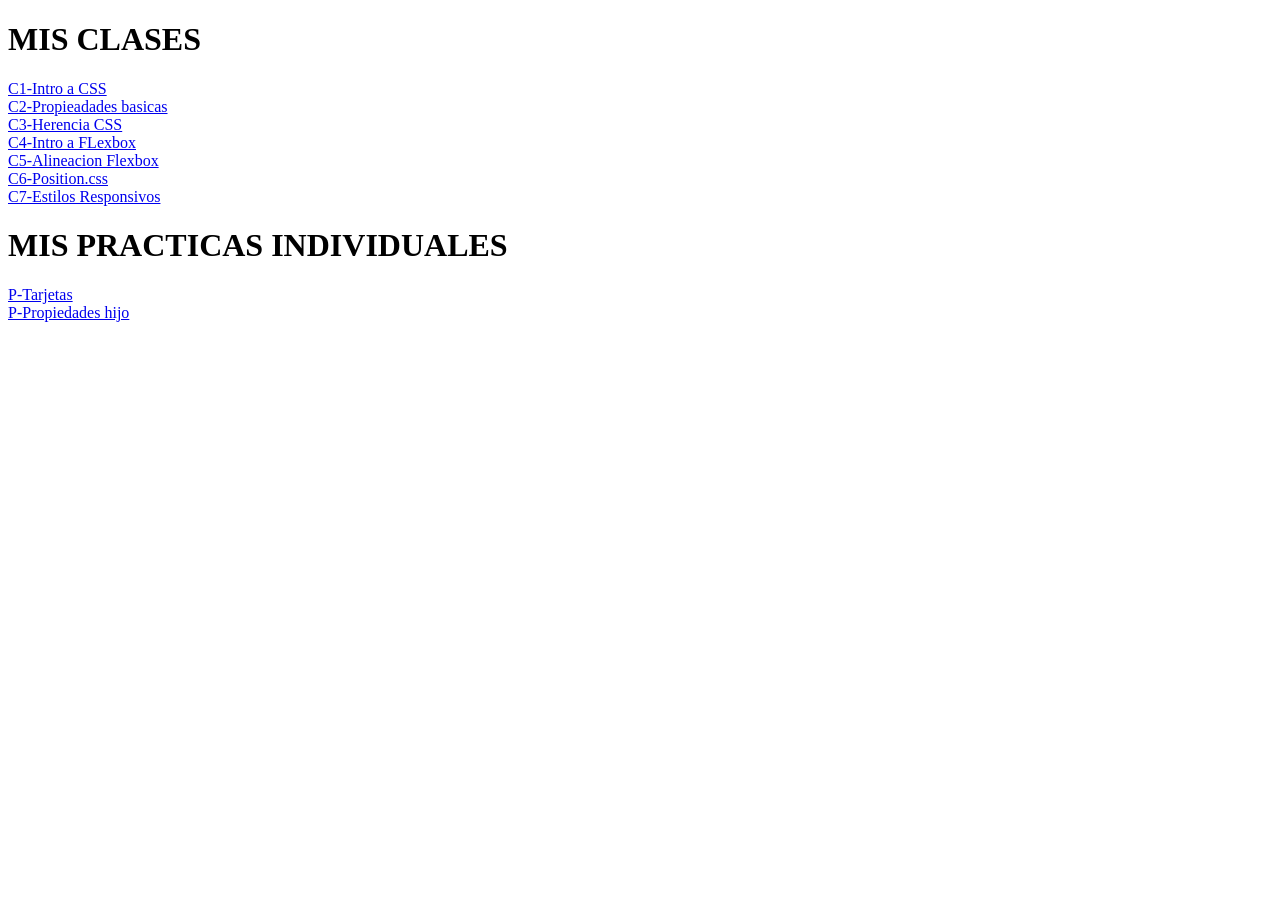
<file: index.html>
<!DOCTYPE html>
<html lang="en">
<head>
    <meta charset="UTF-8">
    <meta name="viewport" content="width=device-width, initial-scale=1.0">
    <title>CURSOS</title>
</head>
<body>

    <h1>MIS CLASES</h1>
    <a href="./01-intro-css/index.html">C1-Intro a CSS</a>
    <br>
     <a href="./02-propiedades-basicas-css/index.html">C2-Propieadades basicas</a>
    <br>
     <a href="./03-herencia-css/index.html">C3-Herencia CSS</a>
    <br>
     <a href="./04-intro-flexbox/index.html">C4-Intro a FLexbox</a>
    <br>
     <a href="./05-aliniacion-flexbox/index.html">C5-Alineacion Flexbox</a>
    <br>
         <a href="./06-Position.css/index.html">C6-Position.css</a>
    <br>
        <a href="./07-Estilos Responsivos/index.html">C7-Estilos Responsivos</a>


    
    <h1>MIS PRACTICAS INDIVIDUALES</h1>
    <a href="Practicas indivuales/01/tarjetas.html">P-Tarjetas</a>
    <br>
    <a href="Practicas indivuales/02/index.html">P-Propiedades hijo</a>
</body>
</html>
</file>
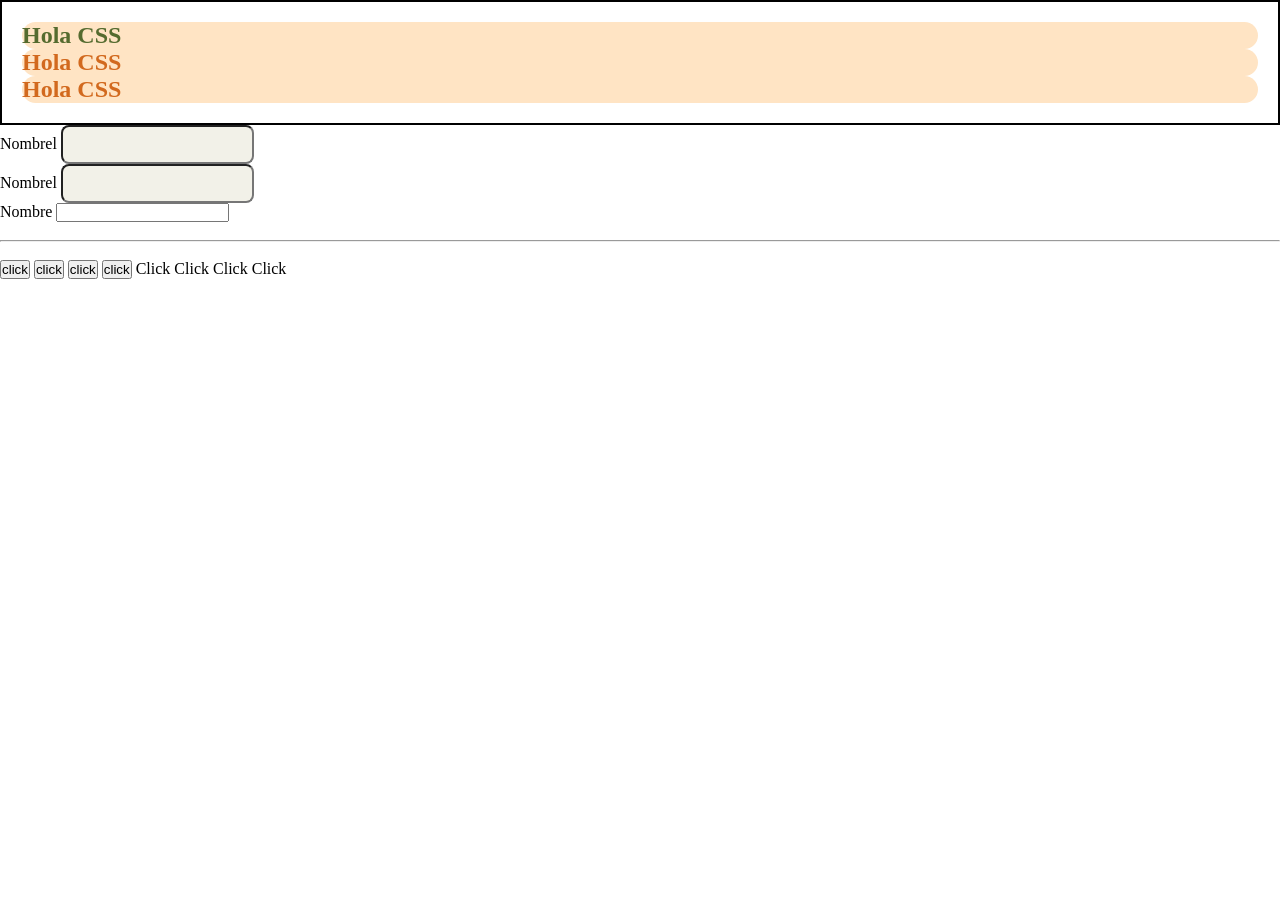
<file: 01-intro-css/index.html>
<!DOCTYPE html>
<html lang="en">
<head>
    <meta charset="UTF-8">
    <meta name="viewport" content="width=device-width, initial-scale=1.0">
    <title>Intro a CSS</title>
    <!-- Forma 3: Mas efectiva -->
    <link rel="stylesheet" href="./style.css">
    <!-- Forma 1: CSS interno -->
    <style>

h1{
    background-color: bisque;
}

    </style>

</head>
<body>

<!-- Forma 2: Mas Inline -->
  <section id="destacados">
    <h1 style="color:darkolivegreen">Hola CSS</h1>
    <h1 class="bg-aqua color-tomato">Hola CSS</h1>
    <h1 class="bg-aqua color-tomato">Hola CSS</h1>
  </section>

  <form class="form-registro">
    <div class="datos-persona">
        <label for="">Nombrel</label>
        <input type="text" name="" id="" class="input-nombre">    
        
    </div>
     <div class="datos-persona">
        <label for="">Nombrel</label>
        <input type="text" name="" id="" class="input-nombre">    
        
    </div>

  </form>

  <form action="form-registro">
    <div class="datos-mascotas">
        <label for="">Nombre</label>
        <input type="text" class="input-nombre">
    </div>
  </form>

  <br>
  <hr>
  <br>

  <button>click</button>
  <button>click</button>
  <button>click</button>
  <button>click</button>

  <p>Click</p>
  <p>Click</p>
  <p>Click</p>
  <p>Click</p>


    
</body>
</html>
</file>
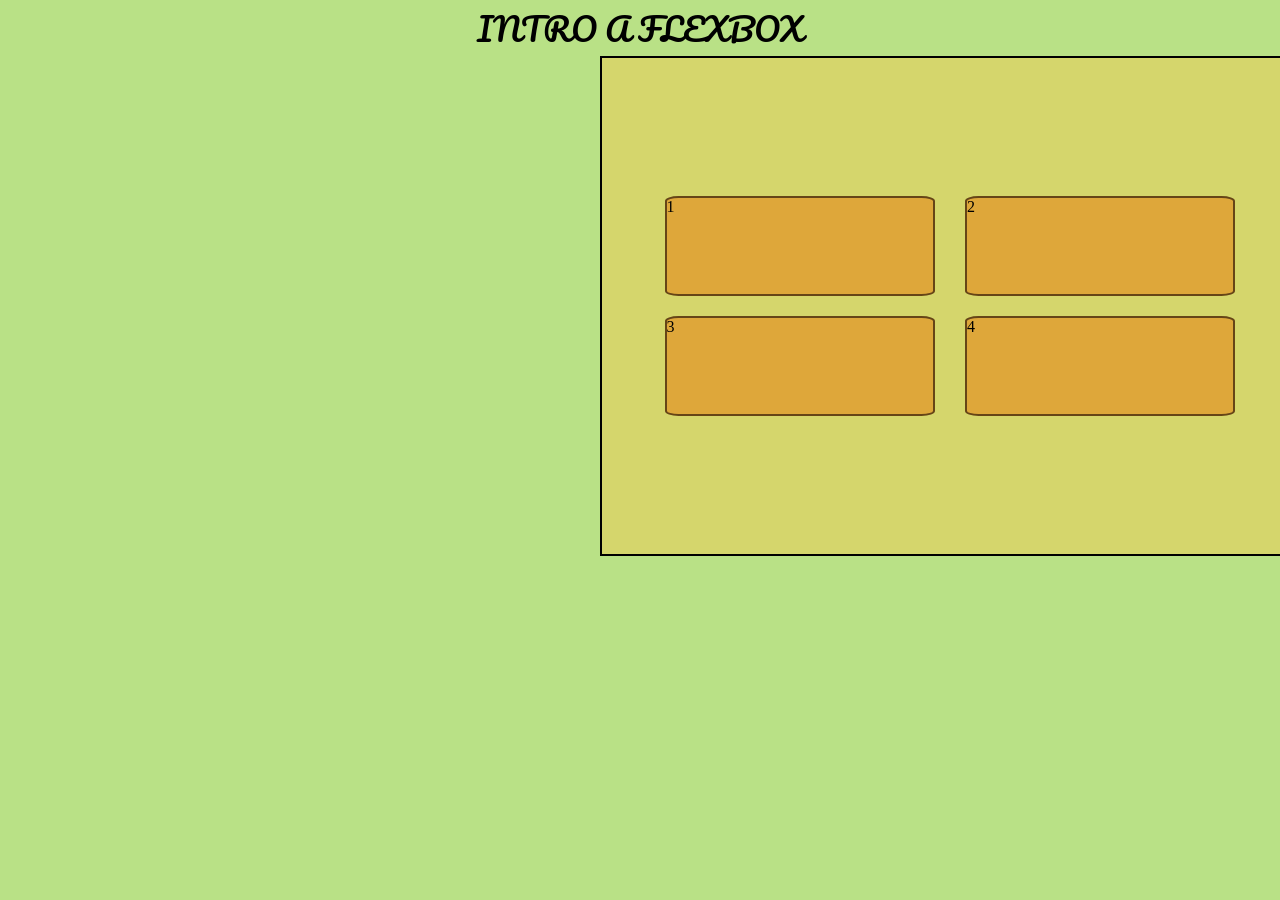
<file: 04-intro-flexbox/index.html>
<!DOCTYPE html>
<html lang="en">
<head>
    <meta charset="UTF-8">
    <meta name="viewport" content="width=device-width, initial-scale=1.0">
    <title>Document</title>
    <link rel="stylesheet" href="style.css">
    <link rel="preconnect" href="https://fonts.googleapis.com">
    <link rel="preconnect" href="https://fonts.gstatic.com" crossorigin>
    <link href="https://fonts.googleapis.com/css2?family=Changa+One:ital@0;1&family=Noto+Sans+JP:wght@100..900&family=Pacifico&family=Roboto+Slab:wght@100..900&display=swap" rel="stylesheet">
</head>
<body>
    
            <h1>INTRO A FLEXBOX</h1>

            <div class="container">
                <div class="box">1</div>
                <div class="box">2</div>
                <div class="box">3</div>
                <div class="box">4</div>

            </div>

</body>
</html>
</file>
<file: 01-intro-css/style.css>
*{
  margin: 0; 
  padding: 0;
 
}

h1{
    border-radius: 30px;
}
bg-aqua{
    background-color: aquamarine;
}
.color-tomato{
    color: chocolate;
}

#destacados{
    border: 2px solid black;
    padding: 20px;
}
.form-registro .datos-persona .input-nombre{
    padding: 10px;
    border-radius: 8px;
    background-color: rgba(199, 192, 155, 0.23);
}
.form-registro.datos-persona{
    display: inline-block;
}
button{
    display: inline-block;
}
button:hover{
    background-color: cornflowerblue;
    color: aliceblue;
    border: none;
    padding: 10px;
    transition-duration: .5s;
}
p{
    display: inline;
}
</file>
<file: 04-intro-flexbox/style.css>
*{
    margin: 0;
    padding: 0;
    box-sizing: border-box;
    
}
body{
        background-color: rgb(185, 225, 134);
 }
h1{
     font-family: "Pacifico", cursive;
    font-weight: 400;
    font-style: normal;text-align: center;
}
.container{
    
    display: flex;
    flex-direction: row;
    flex-wrap: wrap;
    justify-content:center; 
    align-items: flex-start;
    align-content: center;
    gap: 20px 30px; 


    background-color:rgba(230, 209, 93, 0.628);
    border: 2px solid black;
    width: 700px;
    height: 500px;
    padding: 10px;
    margin-left: 600px;
}
.box{
    width: 40%;
    height: 100px; 
    background-color: rgb(222, 167, 58);
    border-radius: 5%;
    border: solid 2px rgb(102, 69, 23);
    /*margin: 10px;*/
    
}
</file>
